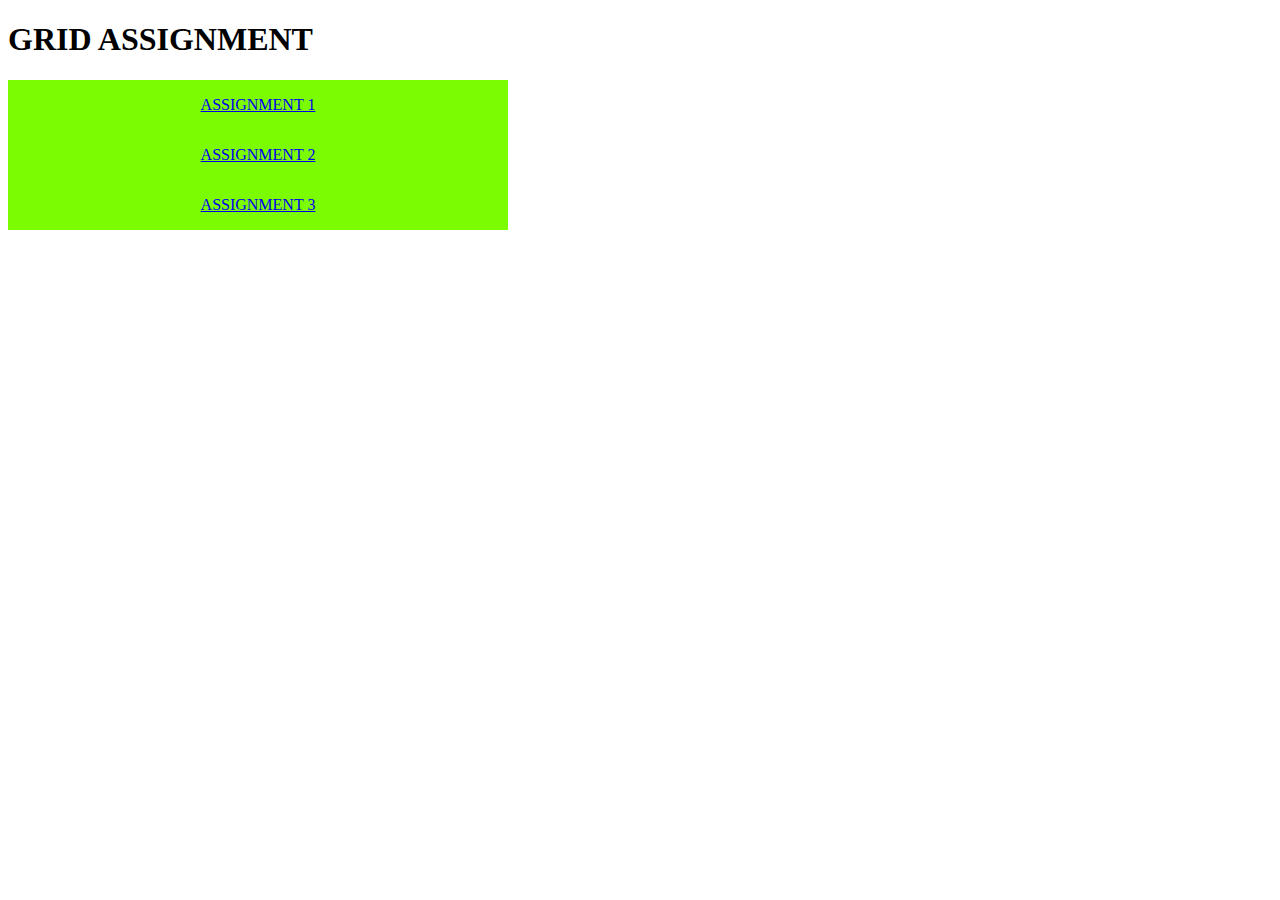
<file: index.html>
<!DOCTYPE html>
<html lang="en">
<head>
    <meta charset="UTF-8">
    <meta http-equiv="X-UA-Compatible" content="IE=edge">
    <meta name="viewport" content="width=device-width, initial-scale=1.0">
    <title>main page</title>
    <style>
        .assignment{
            background-color: lawngreen;
            font: bolder;
            text-align: center;
            width: 500px;
            line-height: 50px;
            
        }
        ul li{
            list-style-type: lower-roman;
            lighting-color: blueviolet;
            list-style-position: outside;
        }
    </style>
</head>
<body>
    <div>
    <h1>GRID ASSIGNMENT</h1>
    <div class="assignment">
  <li><a href="css/Grid Assignment 1.html">ASSIGNMENT 1</a> </li></div> </div>
  <div class="assignment">
    <li><a href="css/Grid Assignment 2.html">ASSIGNMENT 2</a> </li></div> </div>
    <div class="assignment">
        <li><a href="css/Grid Assignment 3.html">ASSIGNMENT 3</a> </li></div> </div>
    
</body>
</html>
</file>
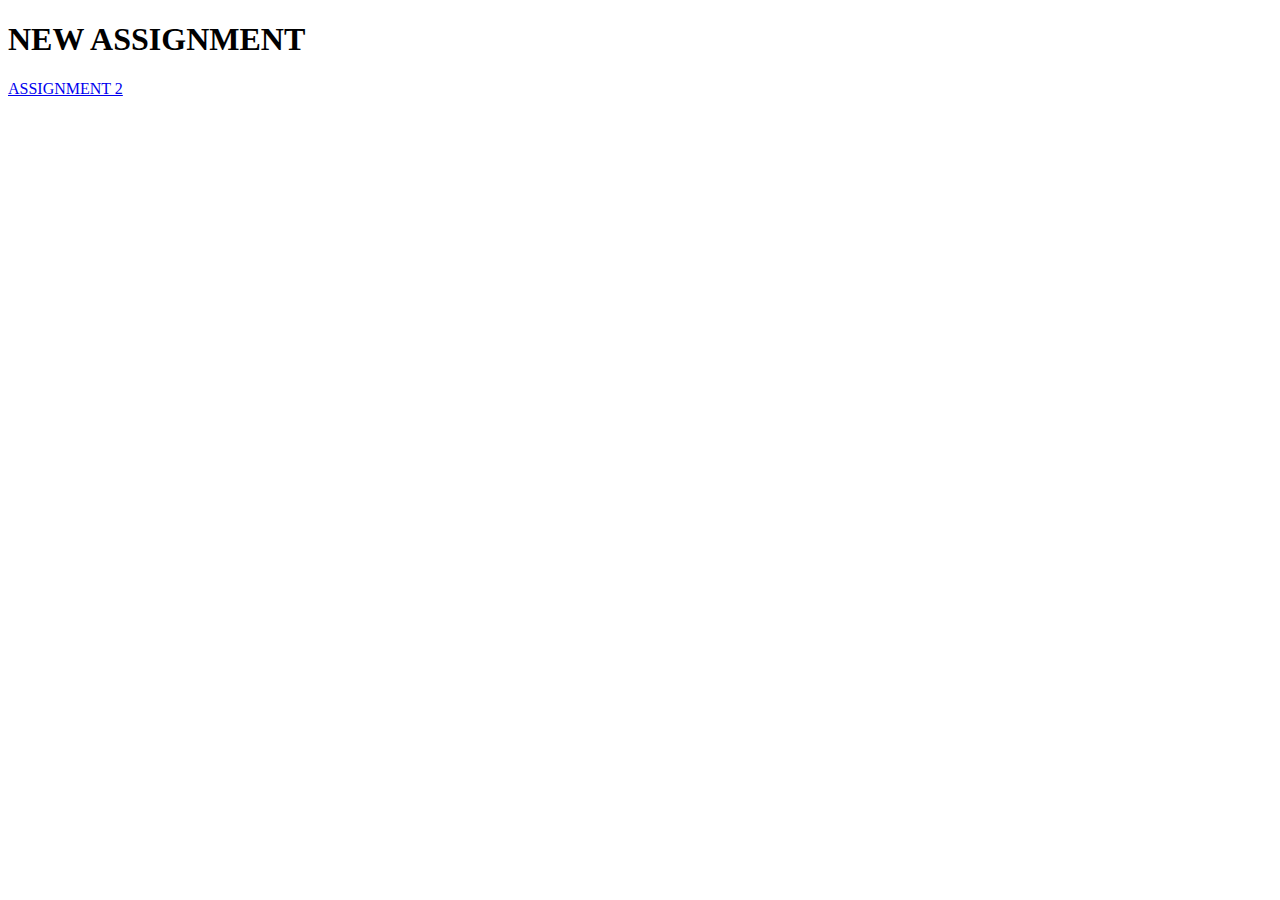
<file: css/index.html>
<!DOCTYPE html>
<html lang="en">
<head>
    <meta charset="UTF-8">
    <meta http-equiv="X-UA-Compatible" content="IE=edge">
    <meta name="viewport" content="width=device-width, initial-scale=1.0">
    <title>Document</title>
</head>
<body>
    <h1>NEW ASSIGNMENT</h1>
    <a href="/css/Assignment 2 layout.html"> ASSIGNMENT 2</a>
    
</body>
</html>
</file>
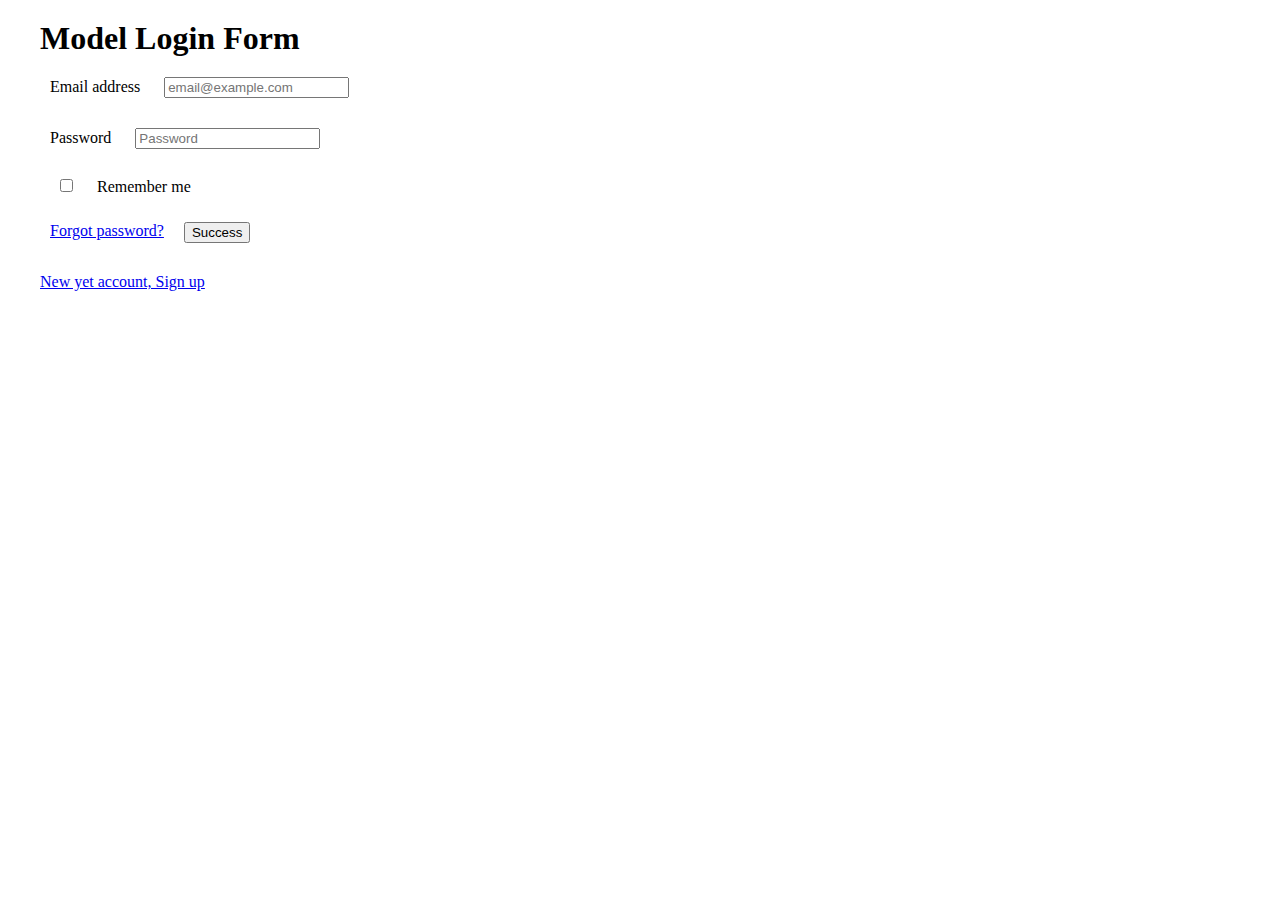
<file: Bootdtrap Assigment/bootdtrap assignment 3.html>
<!DOCTYPE html>
<html lang="en">
<head>
    <meta charset="UTF-8">
    <meta http-equiv="X-UA-Compatible" content="IE=edge">
    <meta name="viewport" content="width=device-width, initial-scale=1.0">
    <title>Document</title>
    
    <link href="https://cdn.jsdelivr.net/npm/bootstrap@5.1.3/dist/css/bootstrap.min.css"
 rel="stylesheet" integrity="sha384-1BmE4kWBq78iYhFldvKuhfTAU6auU8tT94WrHftjDbrCEXSU1oBoqyl2QvZ6jIW3" 
crossorigin="anonymous">
<script src="https://cdn.jsdelivr.net/npm/@popperjs/core@2.10.2/dist/umd/popper.min.js" integrity="sha384-7+zCNj/IqJ95wo16oMtfsKbZ9ccEh31eOz1HGyDuCQ6wgnyJNSYdrPa03rtR1zdB" 
crossorigin="anonymous"></script>
<script src="https://cdn.jsdelivr.net/npm/bootstrap@5.1.3/dist/js/bootstrap.min.js" integrity="sha384-QJHtvGhmr9XOIpI6YVutG+2QOK9T+ZnN4kzFN1RtK3zEFEIsxhlmWl5/YESvpZ13" crossorigin="anonymous"></script>
<link rel="stylesheet" href="bootdtrap assignment 3.css">
</head>
<body>
    <div class="container">
        <h1>Model Login Form</h1>
        
          <div class="mb-3">
            <label for="exampleDropdownFormEmail1" class="form-label">Email address</label>
            <input type="email" class="form-control" id="exampleDropdownFormEmail1" placeholder="email@example.com">
          </div>
          <div class="mb-3">
            <label for="exampleDropdownFormPassword1" class="form-label">Password</label>
            <input type="password" class="form-control" id="exampleDropdownFormPassword1" placeholder="Password">
          </div>
          <div class="mb-3">
            <div class="form-check">
              <input type="checkbox" class="form-check-input" id="dropdownCheck">
              <label class="form-check-label" for="dropdownCheck">
                Remember me
              </label>
            </div>
          </div>
          <div>
            <button type="button" class="btn btn-success">Success</button>   <a class="dropdown-item" href="#">Forgot password?</a></div>
        </form>
        <div class="dropdown-divider"></div>
        <a class="dropdown-item" href="#">New yet account, Sign up</a>
        
      </div>
    
</body>
</html>
</file>
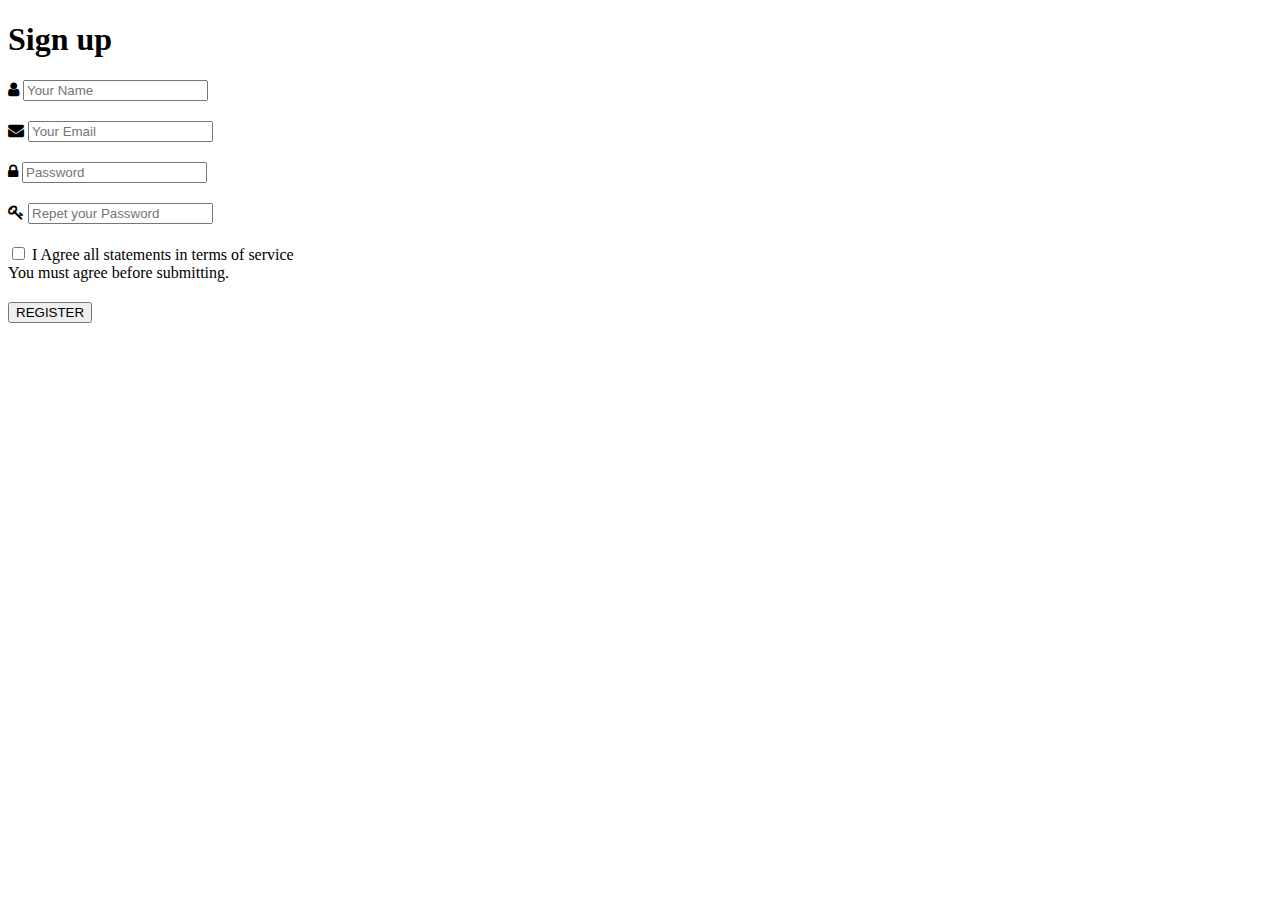
<file: Bootdtrap Assigment/bootstrap assigment.html>
<!DOCTYPE html>
<html lang="en">
<head>
    <meta charset="UTF-8">
    <meta http-equiv="X-UA-Compatible" content="IE=edge">
    <meta name="viewport" content="width=device-width, initial-scale=1.0">
    <title>Document</title>
    <link rel="stylesheet" href="bootstrap assignment.css">
    <link href="https://cdn.jsdelivr.net/npm/bootstrap@5.1.3/dist/css/bootstrap.min.css" rel="stylesheet"
     integrity="sha384-1BmE4kWBq78iYhFldvKuhfTAU6auU8tT94WrHftjDbrCEXSU1oBoqyl2QvZ6jIW3" crossorigin="anonymous">
     <script src="https://cdn.jsdelivr.net/npm/@popperjs/core@2.10.2/dist/umd/popper.min.js" 
     integrity="sha384-7+zCNj/IqJ95wo16oMtfsKbZ9ccEh31eOz1HGyDuCQ6wgnyJNSYdrPa03rtR1zdB" crossorigin="anonymous"></script>
     <script src="https://cdn.jsdelivr.net/npm/bootstrap@5.1.3/dist/js/bootstrap.min.js"
      integrity="sha384-QJHtvGhmr9XOIpI6YVutG+2QOK9T+ZnN4kzFN1RtK3zEFEIsxhlmWl5/YESvpZ13" crossorigin="anonymous"></script>
      <!-- Add icon library -->
<link rel="stylesheet" href="https://cdnjs.cloudflare.com/ajax/libs/font-awesome/4.7.0/css/font-awesome.min.css">
</head>
<body>
    <div class="container">
        <form action="#">
            <h1>Sign up</h1>
            <div class="form"><i class="fa fa-user"></i> 
                <input type=""  placeholder="Your Name"></div>
                <div class="form"><i class="fa fa-envelope"></i>
                    <input type=""  placeholder="Your Email"></div>
                    <div class="form"><i class="fa fa-lock"></i>
                        <input type=""  placeholder="Password"></div>
                        <div class="form"><i class="fa fa-key"></i>
                            <input type=""  placeholder="Repet your Password"></div>
                            <div class="form-check">
                                <input class="form-check-input" type="checkbox" value="" id="invalidCheck" required>
                                <label class="form-check-label" for="invalidCheck">
                                 I Agree all statements in terms of service
                                </label>
                                <div class="invalid-feedback">
                                  You must agree before submitting.
                                </div>
                                <div class="form">
                                    <button class="btn btn-primary" type="submit">REGISTER</button>
                                  </div>
            
        </form>
    </div>
</body>
</html>
</file>
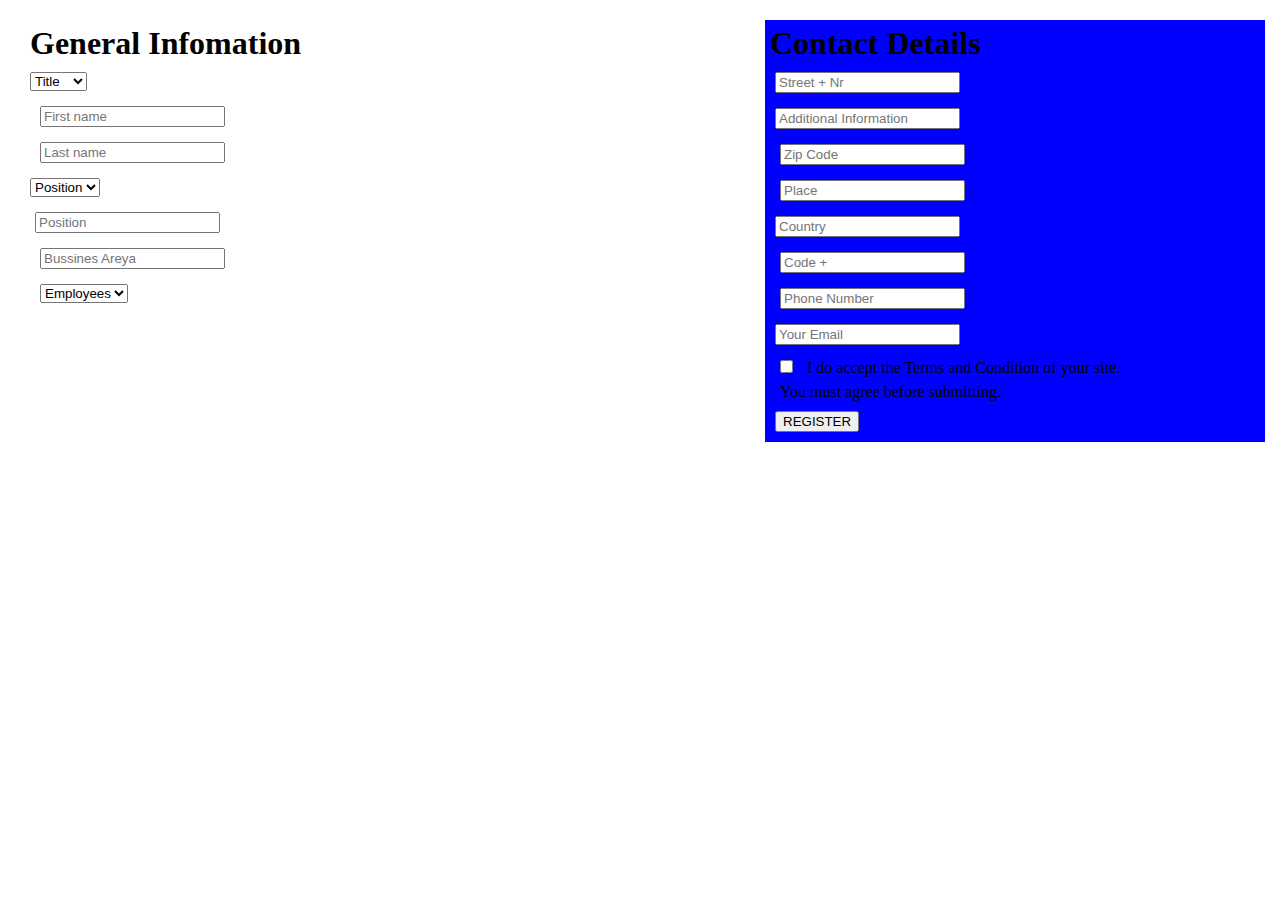
<file: Bootdtrap Assigment/bootstrap assignment 2.html>
<!DOCTYPE html>
<html lang="en">
<head>
    <meta charset="UTF-8">
    <meta http-equiv="X-UA-Compatible" content="IE=edge">
    <meta name="viewport" content="width=device-width, initial-scale=1.0">
    <title>Document</title>

    <link href="https://cdn.jsdelivr.net/npm/bootstrap@5.1.3/dist/css/bootstrap.min.css"
 rel="stylesheet" integrity="sha384-1BmE4kWBq78iYhFldvKuhfTAU6auU8tT94WrHftjDbrCEXSU1oBoqyl2QvZ6jIW3" 
crossorigin="anonymous">
<script src="https://cdn.jsdelivr.net/npm/@popperjs/core@2.10.2/dist/umd/popper.min.js" integrity="sha384-7+zCNj/IqJ95wo16oMtfsKbZ9ccEh31eOz1HGyDuCQ6wgnyJNSYdrPa03rtR1zdB" 
crossorigin="anonymous"></script>
<script src="https://cdn.jsdelivr.net/npm/bootstrap@5.1.3/dist/js/bootstrap.min.js" integrity="sha384-QJHtvGhmr9XOIpI6YVutG+2QOK9T+ZnN4kzFN1RtK3zEFEIsxhlmWl5/YESvpZ13" crossorigin="anonymous"></script>
<link rel="stylesheet" href="bootstrap assignment 2.css">
</head>
</body>
   <form action="#">
<div class="container">
    <div class="general">
        <h1>General Infomation</h1>
      
        <select class="form-select" aria-label="Default select example">
            <option selected>Title</option>
            <option value="1">One</option>
            <option value="2">Two</option>
            <option value="3">Three</option>
          </select>
          <div class="row g-3">
            <div class="col">
              <input type="text" class="form-control" placeholder="First name" aria-label="First name">
            </div>
            <div class="col">
              <input type="text" class="form-control" placeholder="Last name" aria-label="Last name">
            </div>
          </div>
          <select class="form-select" aria-label="Default select example">
            <option selected>Position</option>
            <option value="1">One</option>
            <option value="2">Two</option>
            <option value="3">Three</option>
          </select>
          <div class="col">
            <input type="text" class="form-control" placeholder="Position" aria-label="Position">
          </div>
          <div class="row g-3">
            <div class="col">
              <input type="text" class="form-control" placeholder="Bussines Areya" aria-label="Bussines Areya">
            </div>
            <div class="col">
                <select class="form-select" aria-label="Default select example">
                    <option selected>Employees</option>
                    <option value="1">One</option>
                    <option value="2">Two</option>
                    <option value="3">Three</option>
                  </select>
            </div>
          </div>

    </div>
    <div class="contact">
        <h1>Contact Details</h1>
        <div class="col">
            <input type="text" class="form-control" placeholder="Street + Nr" aria-label="Street + Nr">
          </div>
          <div class="col">
            <input type="text" class="form-control" placeholder="Additional Information" aria-label="Additional Information">
          </div>
          <div class="row g-3">
            <div class="col">
              <input type="text" class="form-control" placeholder="Zip Code" aria-label="Zip Code">
            </div>
            <div class="col">
              <input type="text" class="form-control" placeholder="Place" aria-label="Place">
            </div>
          </div>
          <div class="col">
            <input type="text" class="form-control" placeholder="Country" aria-label="Country">
          </div>
          <div class="row g-3">
            <div class="col">
              <input type="text" class="form-control" placeholder="Code +" aria-label="Code +">
            </div>
            <div class="col">
              <input type="text" class="form-control" placeholder="Phone Number" aria-label="Phone Number">
            </div>
          </div>
          <div class="col">
            <input type="text" class="form-control" placeholder="Your Email" aria-label="Your Email">
          </div>
          <div class="col-12">
            <div class="form-check">
              <input class="form-check-input" type="checkbox" value="" id="invalidCheck" required>
              <label class="form-check-label" for="invalidCheck">
                I do accept the Terms and Condition of your site.
              </label>
              <div class="invalid-feedback">
                You must agree before submitting.
              </div>
            </div>
          </div>
          <div class="col-12">
            <button class="btn btn-light" type="submit">REGISTER</button>
          </div>




    </div>
</div>
</form>
    
</body>
</html>
</file>
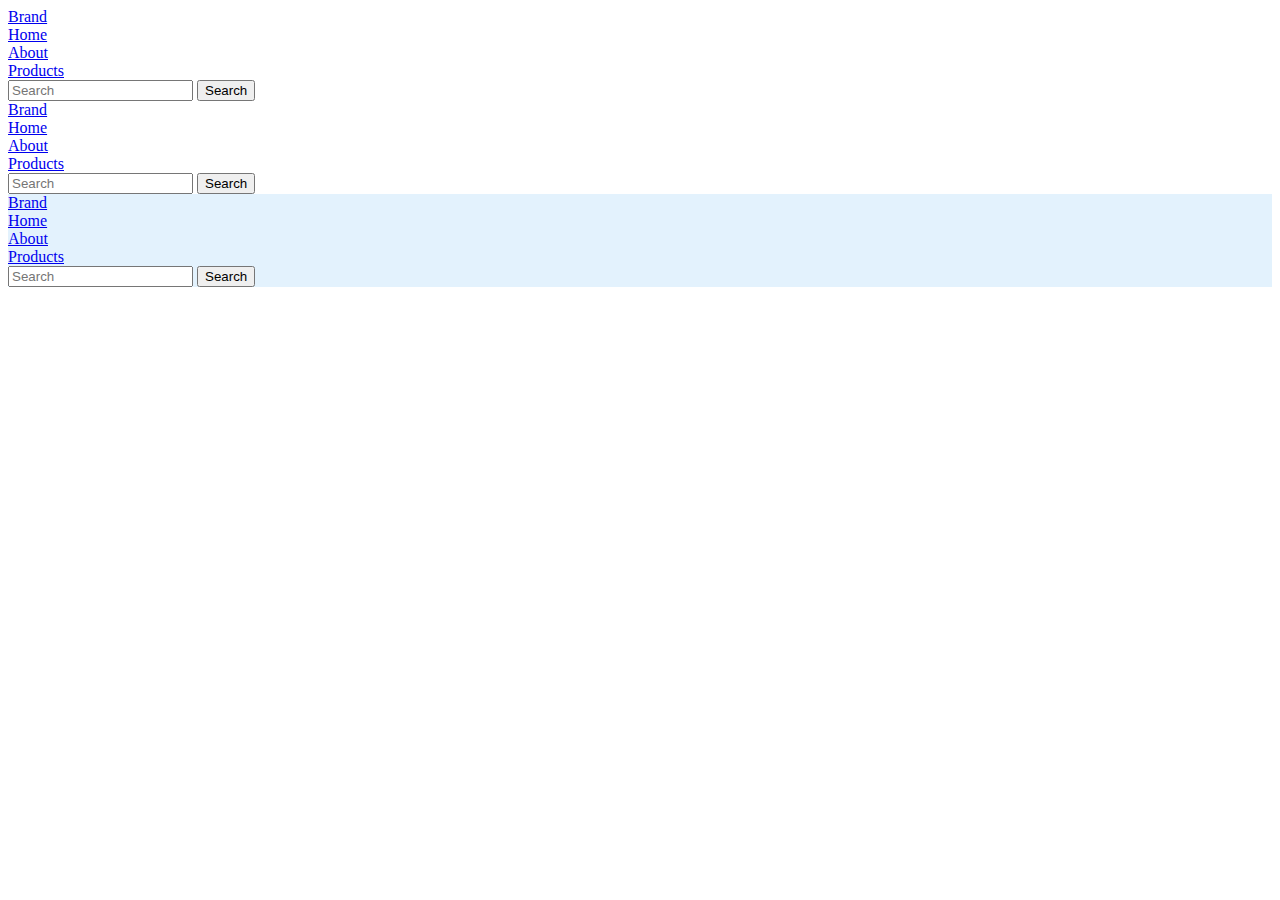
<file: Bootstrap Assigment/bootstrap assignment  5.html>
<!DOCTYPE html>
<html lang="en">
<head>
    <meta charset="UTF-8">
    <meta http-equiv="X-UA-Compatible" content="IE=edge">
    <meta name="viewport" content="width=device-width, initial-scale=1.0">
    <title>Document</title>
    <link href="https://cdn.jsdelivr.net/npm/bootstrap@5.1.3/dist/css/bootstrap.min.css" rel="stylesheet" 
    integrity="sha384-1BmE4kWBq78iYhFldvKuhfTAU6auU8tT94WrHftjDbrCEXSU1oBoqyl2QvZ6jIW3" crossorigin="anonymous">

    <script src="https://cdn.jsdelivr.net/npm/bootstrap@5.1.3/dist/js/bootstrap.bundle.min.js" 
    integrity="sha384-ka7Sk0Gln4gmtz2MlQnikT1wXgYsOg+OMhuP+IlRH9sENBO0LRn5q+8nbTov4+1p" crossorigin="anonymous"></script>

</head>
<body>
    <nav class="navbar navbar-dark bg-dark">
        <li class="nav-item">
            <a class="nav-link active" aria-current="page" href="#">Brand</a>
          </li>
          <li class="nav-item">
            <a class="nav-link" href="#">Home</a>
          </li>
          <li class="nav-item">
            <a class="nav-link" href="#">About</a>
          </li>
          <li class="nav-item">
            <a class="nav-link" href="#">Products</a>
          </li>
          <form class="d-flex">
            <input class="form-control me-2" type="search" placeholder="Search" aria-label="Search">
            <button class="btn btn-outline-success" type="submit">Search</button>
          </form>
      </nav>
      
      <nav class="navbar navbar-dark bg-primary">
        <li class="nav-item">
            <a class="nav-link active" aria-current="page" href="#">Brand</a>
          </li>
          <li class="nav-item">
            <a class="nav-link" href="#">Home</a>
          </li>
          <li class="nav-item">
            <a class="nav-link" href="#">About</a>
          </li>
          <li class="nav-item">
            <a class="nav-link" href="#">Products</a>
          </li>
          <form class="d-flex">
            <input class="form-control me-2" type="search" placeholder="Search" aria-label="Search">
            <button class="btn btn-outline-success" type="submit">Search</button>
          </form>
      </nav>
      
      <nav class="navbar navbar-light" style="background-color: #e3f2fd;">
        <li class="nav-item">
            <a class="nav-link active" aria-current="page" href="#">Brand</a>
          </li>
          <li class="nav-item">
            <a class="nav-link" href="#">Home</a>
          </li>
          <li class="nav-item">
            <a class="nav-link" href="#">About</a>
          </li>
          <li class="nav-item">
            <a class="nav-link" href="#">Products</a>
          </li>
          <form class="d-flex">
            <input class="form-control me-2" type="search" placeholder="Search" aria-label="Search">
            <button class="btn btn-outline-success" type="submit">Search</button>
          </form>
      </nav>
</body>
</html>
</file>
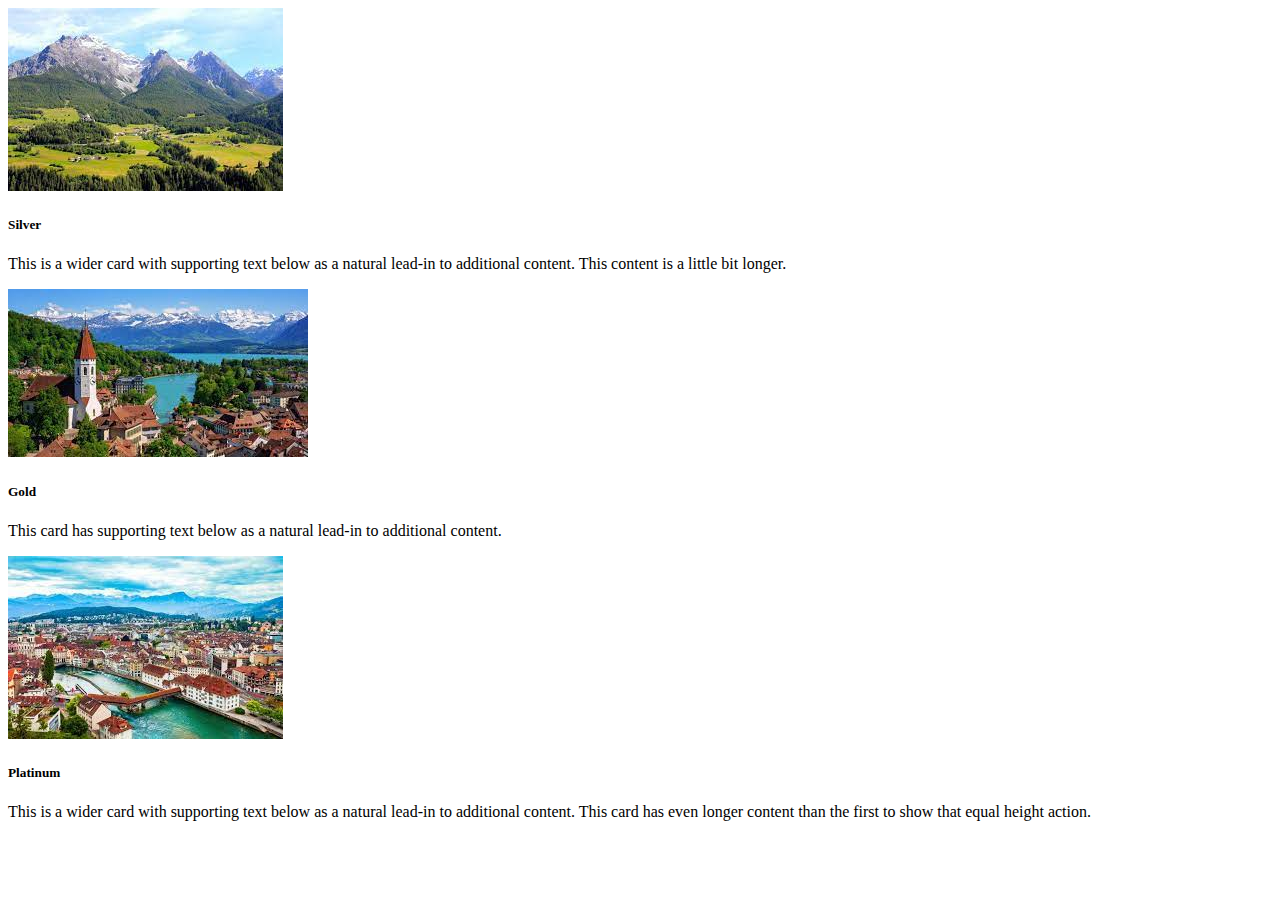
<file: Bootstrap Assigment/bootstrap assignment 6.html>
<!DOCTYPE html>
<html lang="en">
<head>
    <meta charset="UTF-8">
    <meta http-equiv="X-UA-Compatible" content="IE=edge">
    <meta name="viewport" content="width=device-width, initial-scale=1.0">
    <title>Document</title>
    <link href="https://cdn.jsdelivr.net/npm/bootstrap@5.1.3/dist/css/bootstrap.min.css" rel="stylesheet" 
    integrity="sha384-1BmE4kWBq78iYhFldvKuhfTAU6auU8tT94WrHftjDbrCEXSU1oBoqyl2QvZ6jIW3" crossorigin="anonymous">

    <script src="https://cdn.jsdelivr.net/npm/bootstrap@5.1.3/dist/js/bootstrap.bundle.min.js" 
    integrity="sha384-ka7Sk0Gln4gmtz2MlQnikT1wXgYsOg+OMhuP+IlRH9sENBO0LRn5q+8nbTov4+1p" crossorigin="anonymous"></script>


</head>
<div class="row row-cols-1 row-cols-md-3 g-4">
    <div class="col">
      <div class="card h-100">
        <img src="/images/boot.jpg" class="card-img-top" alt="...">
        <div class="card-body">
          <h5 class="card-title">Silver</h5>
          <p class="card-text">This is a wider card with supporting text below as a natural lead-in to additional content. This content is a little bit longer.</p>
        </div>
        <div class="card-footer">
          <small class="text-muted"></small>
        </div>
      </div>
    </div>
    <div class="col">
      <div class="card h-100">
        <img src="/images/booot.jpg" class="card-img-top" alt="...">
        <div class="card-body">
          <h5 class="card-title">Gold</h5>
          <p class="card-text">This card has supporting text below as a natural lead-in to additional content.</p>
        </div>
        <div class="card-footer">
          <small class="text-muted"></small>
        </div>
      </div>
    </div>
    <div class="col">
      <div class="card h-100">
        <img src="/images/boooot.jpg" class="card-img-top" alt="...">
        <div class="card-body">
          <h5 class="card-title">Platinum</h5>
          <p class="card-text">This is a wider card with supporting text below as a natural lead-in to additional content. This card has even longer content than the first to show that equal height action.</p>
        </div>
        <div class="card-footer">
          <small class="text-muted"></small>
        </div>
      </div>
    </div>
  </div>
<body>
    
</body>
</html>
</file>
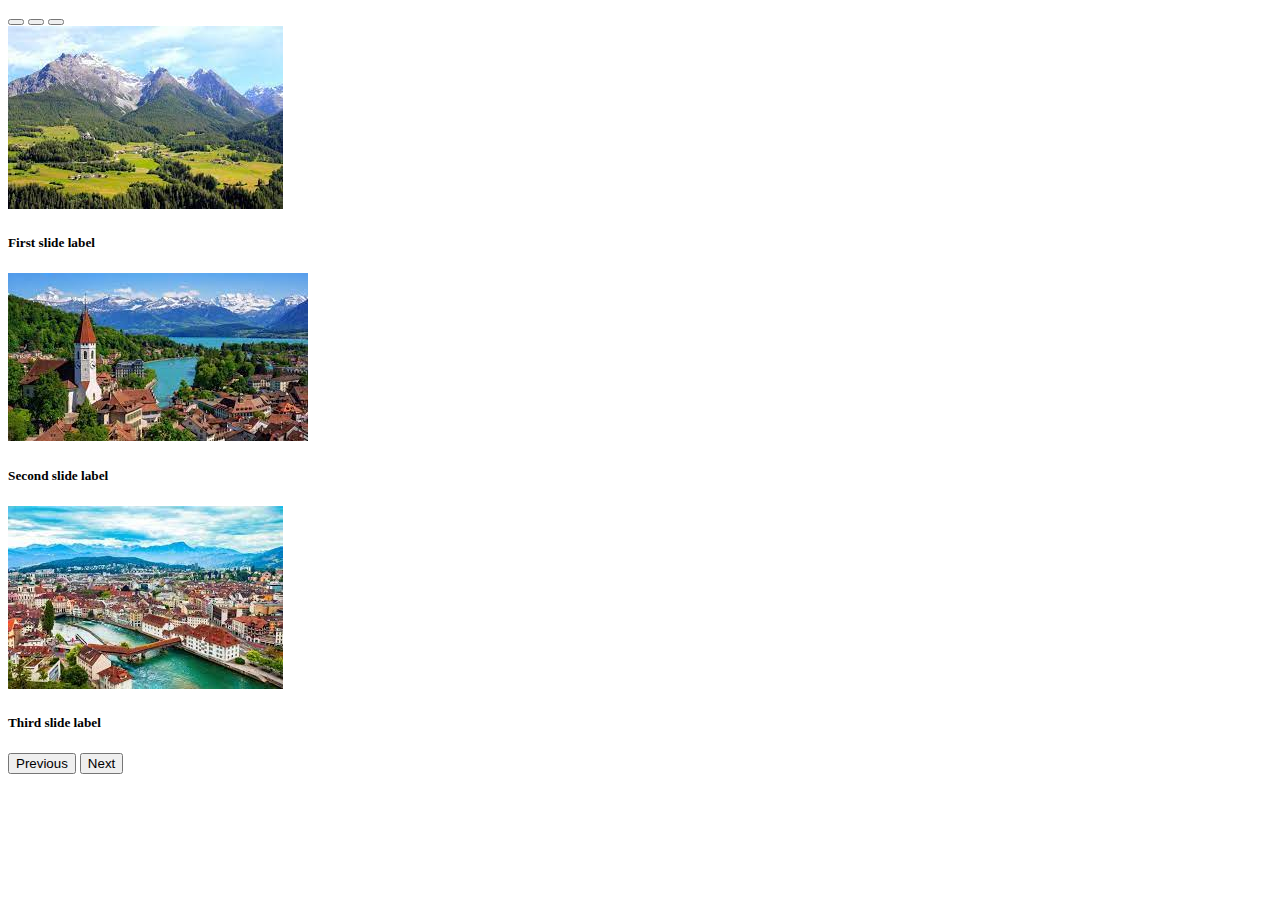
<file: Bootstrap Assigment/bootstrap assignment 7.html>
<!DOCTYPE html>
<html lang="en">
<head>
    <meta charset="UTF-8">
    <meta http-equiv="X-UA-Compatible" content="IE=edge">
    <meta name="viewport" content="width=device-width, initial-scale=1.0">
    <title>Document</title>
    <link href="https://cdn.jsdelivr.net/npm/bootstrap@5.1.3/dist/css/bootstrap.min.css" rel="stylesheet" 
    integrity="sha384-1BmE4kWBq78iYhFldvKuhfTAU6auU8tT94WrHftjDbrCEXSU1oBoqyl2QvZ6jIW3" crossorigin="anonymous">

    <script src="https://cdn.jsdelivr.net/npm/bootstrap@5.1.3/dist/js/bootstrap.bundle.min.js" 
    integrity="sha384-ka7Sk0Gln4gmtz2MlQnikT1wXgYsOg+OMhuP+IlRH9sENBO0LRn5q+8nbTov4+1p" crossorigin="anonymous"></script>

</head>
<body>
    <div id="carouselExampleCaptions" class="carousel slide" data-bs-ride="carousel">
        <div class="carousel-indicators">
          <button type="button" data-bs-target="#carouselExampleCaptions" data-bs-slide-to="0" class="active" aria-current="true" aria-label="Slide 1"></button>
          <button type="button" data-bs-target="#carouselExampleCaptions" data-bs-slide-to="1" aria-label="Slide 2"></button>
          <button type="button" data-bs-target="#carouselExampleCaptions" data-bs-slide-to="2" aria-label="Slide 3"></button>
        </div>
        <div class="carousel-inner">
          <div class="carousel-item active">
            <img src="/images/boot.jpg" class="d-block w-500" alt="...">
            <div class="carousel-caption d-none d-md-block">
              <h5>First slide label</h5>
             
            </div>
          </div>
          <div class="carousel-item">
            <img src="/images/booot.jpg" class="d-block w-500" alt="...">
            <div class="carousel-caption d-none d-md-block">
              <h5>Second slide label</h5>
            
            </div>
          </div>
          <div class="carousel-item">
            <img src="/images/boooot.jpg" class="d-block w-500" alt="...">
            <div class="carousel-caption d-none d-md-block">
              <h5>Third slide label</h5>
              
            </div>
          </div>
        </div>
        <button class="carousel-control-prev" type="button" data-bs-target="#carouselExampleCaptions" data-bs-slide="prev">
          <span class="carousel-control-prev-icon" aria-hidden="true"></span>
          <span class="visually-hidden">Previous</span>
        </button>
        <button class="carousel-control-next" type="button" data-bs-target="#carouselExampleCaptions" data-bs-slide="next">
          <span class="carousel-control-next-icon" aria-hidden="true"></span>
          <span class="visually-hidden">Next</span>
        </button>
      </div>
</body>
</html>
</file>
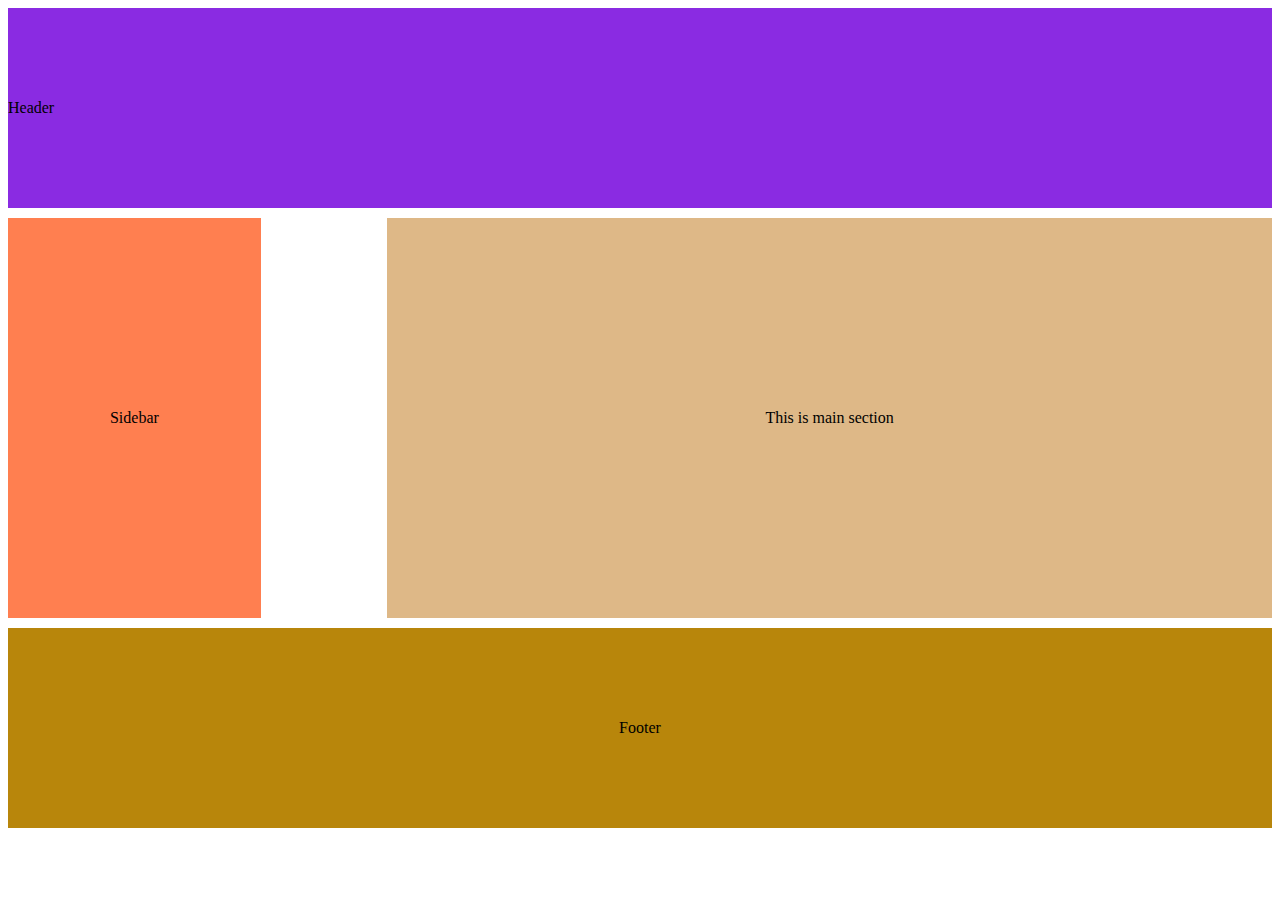
<file: css/Assignment 1.html>
<html lang="en">
<head>
    <meta charset="UTF-8">
    <meta http-equiv="X-UA-Compatible" content="IE=edge">
    <meta name="viewport" content="width=device-width, initial-scale=1.0">
    <title>Assinment 1</title>
    <link rel="stylesheet" href="layout1.css">
</head>
<body>
    <div>
        <div class="Header">Header</div>

        <div class="sidebar"> Sidebar </div>

        <div class="section">This is main section </div>

        <div class="footer">Footer</div>

        </div>

    

</body>
</html>
</file>
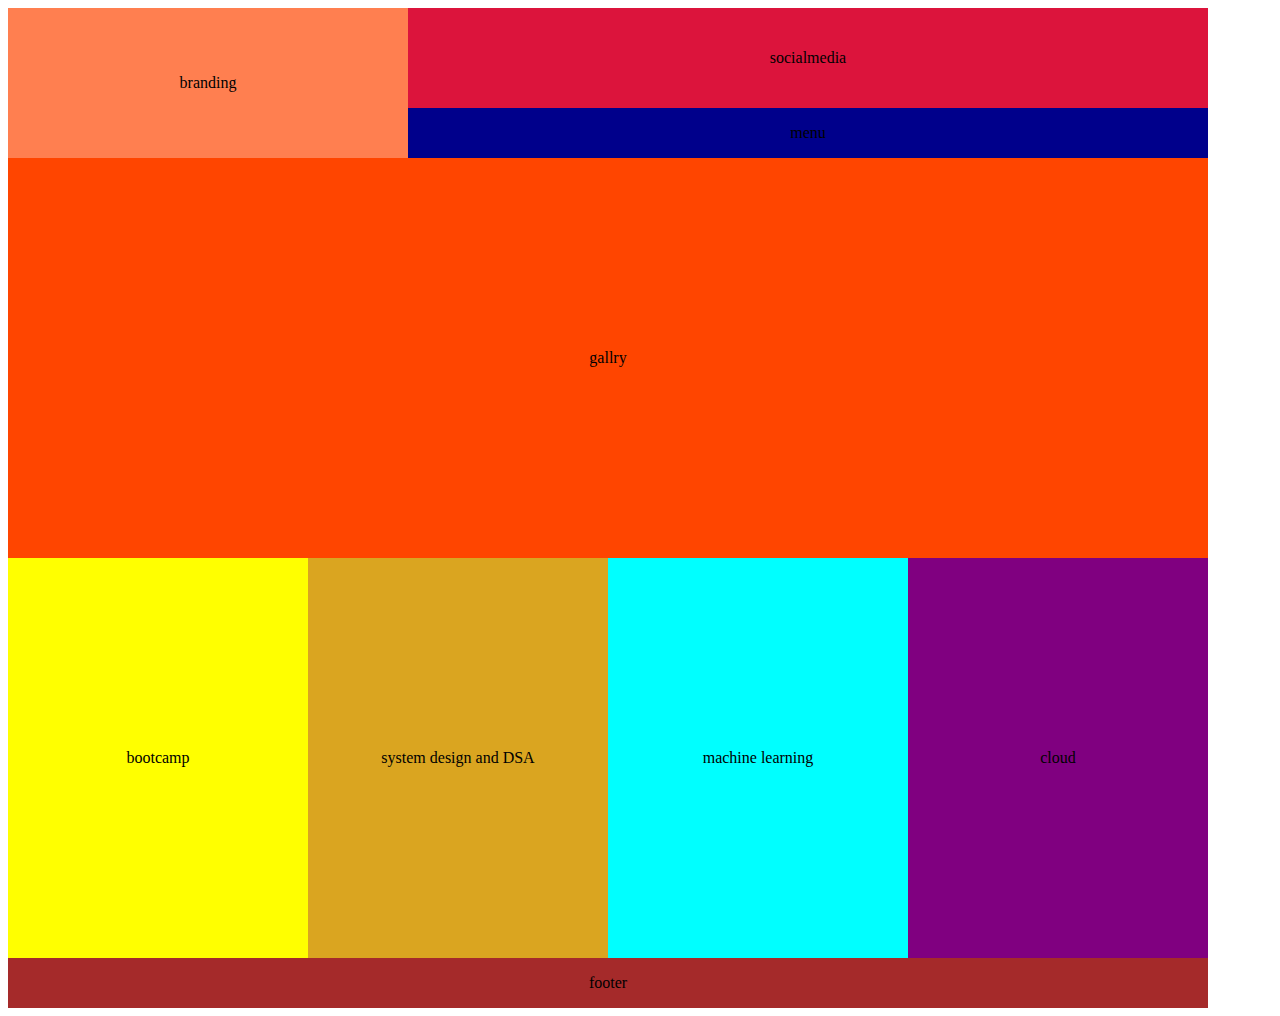
<file: css/Assignment 2 layout.html>
<!DOCTYPE html>
<html lang="en">
<head>
    <meta charset="UTF-8">
    <meta http-equiv="X-UA-Compatible" content="IE=edge">
    <meta name="viewport" content="width=device-width, initial-scale=1.0">
    <title>Document</title>
    <link rel="stylesheet" href="Assignment layout 2.css">
</head>
<body>
         <div class="main">
            <div class="header">
                <div class="branding">branding</div>
                <div class="socialmedia">socialmedia</div>
            <div class="menu">menu</div>
            </div>
            <div class="container">
                <div class="gallary">gallry</div>
                <div class="courses">
                    <div class="bootcamp">bootcamp</div>
                    <div class="cloud">cloud</div>
                    <div class="machine">machine learning</div>
                    <div class="system">system design and DSA</div>
        </div>
            </div>
            <div class="footer">footer</div></div>
         
         
        
         
         

        
        

    
    
</body>
</html>
</file>
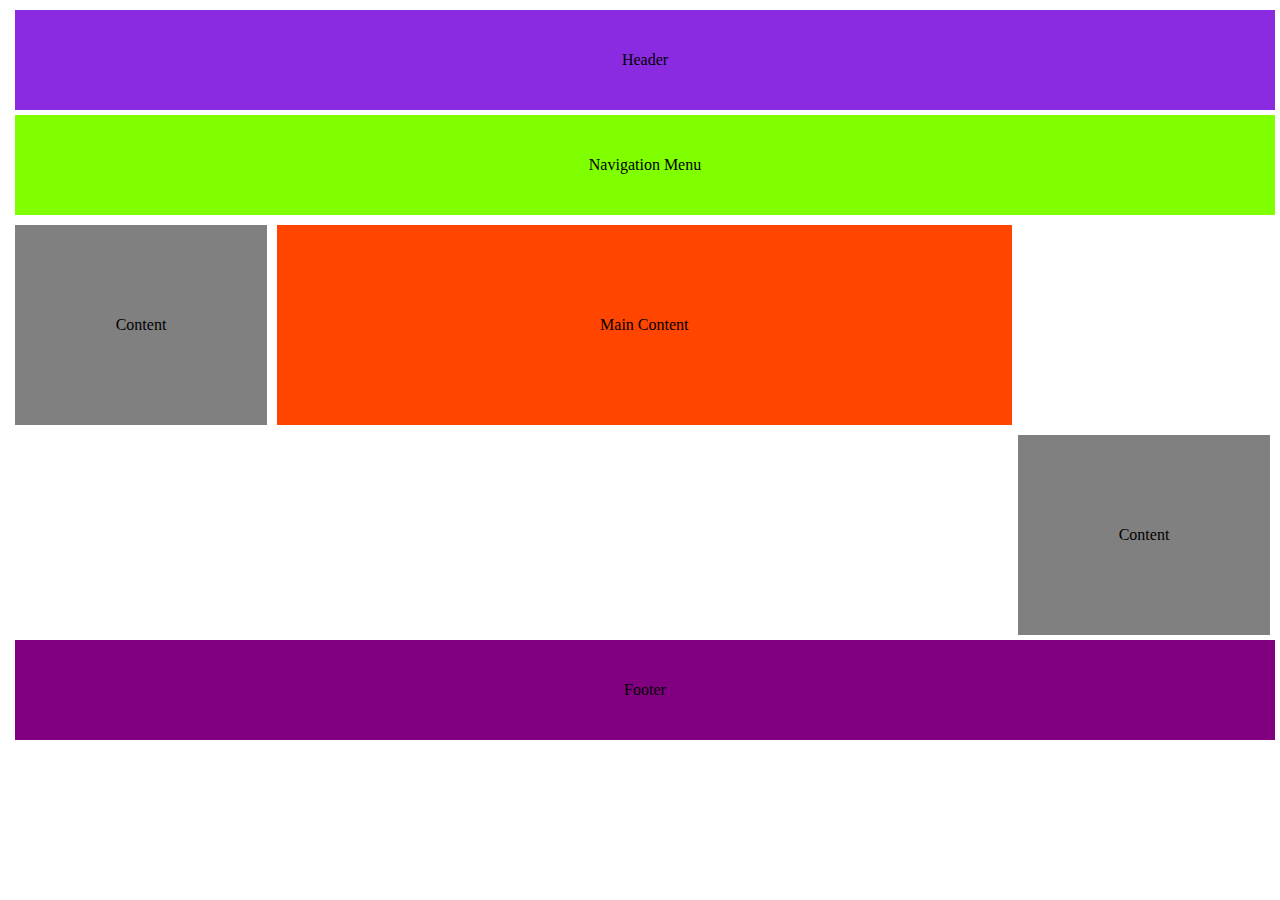
<file: css/Assignment 2.html>
<html lang="en">
<head>
    <meta charset="UTF-8">
    <meta http-equiv="X-UA-Compatible" content="IE=edge">
    <meta name="viewport" content="width=device-width, initial-scale=1.0">
    <title>Assignment 2</title>
    <link rel="stylesheet" href="Layout 2.css">
</head>
<body>
    <div class="header">Header </div>
    <div class="menu"> Navigation Menu </div>
    <div class="content1">Content</div>
    <div class="main">Main Content</div>
    <div class="content2">Content</div>
    <div class="footer">Footer</div>

    
</body>
</html>
</file>
<file: Bootdtrap Assigment/bootdtrap assignment 3.css>
*{
    margin: 10px;
    padding: 10px3;
}
.container{
    width: 60%;
    height: 60%;
}
.dropdown-item{
    overflow: auto;
    float: left;
}
</file>
<file: css/layout1.css>
.header{
    background-color: blueviolet;
    line-height: 200px;
    width: 100%;
    margin-bottom: 10px;
}
.sidebar{
    background-color: coral;
    line-height: 400px;
    width: 20%;
    text-align: center;
    float: left;
    margin-bottom: 10px;

}
.section{
    background-color: burlywood;
    line-height: 400px;
    width: 70%;
    text-align: center;
    float: right;
    margin-bottom: 10px;

}
.footer{
    background-color: darkgoldenrod;
    line-height: 200px;
    width: 100%;
    text-align: center;
    clear: both;
}
.{
    margin: 0%;
    padding: 0%;
}
</file>
<file: css/Assignment layout 2.css>
.main{
    background-color: red;
    width: 1200px;
    height: 1000px;
    text-align: center;
    overflow: auto;
    float: none;
}
.header{
    background-color: aqua;
    width: 1200px;
    line-height:150px;;
    text-align:center;
    float: none;
    overflow: auto;
    
    }
.container{
    background-color: blueviolet;
    width: 1200px;
    line-height: 800px;
    text-align: center;
    overflow: auto;
    float: none;
}
.footer{
    background-color: brown;
    width: 1200px;
    line-height: 50px;
    text-align: center;
    overflow: auto;
    float: none;
}
.branding{
    background-color: coral;
    width: 400px;
    line-height: 150px;
    text-align: center;
    overflow: auto;
    float: left;
}
.socialmedia{
    background-color: crimson;
    width: 800px;
    line-height: 100px;
    text-align: center;
    overflow: auto;
    float: right;
}
.menu{
    background-color: darkblue;
    width: 800px;
    line-height: 50px;
    text-align: center;
    overflow: auto;
    float: right;
}
.gallary{
    background-color: orangered;
    width: 1200px;
    line-height: 400px;
    text-align: center;
    overflow: auto;
    float: none;}
    .courses{

        background-color: darkgreen;
        width: 1200px;
        line-height: 400px;
        overflow: auto;
        float: none;
    }
.bootcamp{
    background-color:yellow;
    width: 300px;
    line-height: 400px;
    overflow: auto;
    float: left;
    text-align: center;
}
.cloud{
    background-color:purple;
    width: 300px;
    line-height: 400px;
    overflow: auto;
    float: right;
    text-align: center;
}
.machine{
    background-color:cyan;
    width: 300px;
    line-height: 400px;
    overflow: auto;
    float: right;
    text-align: center;
}
.system{
    background-color:goldenrod;
    width: 300px;
    line-height: 400px;
    overflow: auto;
    float: right;
    text-align: center;
}
</file>
<file: css/Layout 2.css>
.header{
    background-color: blueviolet;
    line-height: 100px;
    width: 100%;
    text-align: center;
     
}
.menu{
    background-color: chartreuse;
    line-height: 100px;
    width: 100%;
    text-align: center;
}
section{
    line-height: 200px;
    width: 100%;

}
.content1{
    background-color: grey;
    line-height: 200px;
    width: 20%;
    float: left;
    text-align: center;
}
.main{
    background-color: orangered;
    line-height: 200px;
    width: 58.3%;
    text-align: center;
    overflow: auto;
    float: left;

}
.content2{
    background-color: gray;
    line-height: 200px;
    width: 20%;
    float: right;
    text-align: center;
    overflow: auto;
    margin-right: 0%;
    
}
.footer{
    background-color: purple;
    line-height: 100px;
    width: 100%;
    text-align: center;
    clear: both;

}

*{
    margin: 5px;
    padding: 0%;
}
</file>
<file: Bootdtrap Assigment/bootstrap assignment.css>
.form{
    margin-top: 20px;
    margin-bottom: 20px;
    width: auto;
}
.container{
    margin-top: 10px;
}
</file>
<file: Bootdtrap Assigment/bootstrap assignment 2.css>
*{margin: 5px;}
.container{
    margin-top: 10px;
    margin-bottom: 10px;
    width: 100%;
    height: 90%;
    box-shadow: 10px rosybrown;
    border: 10px beige;
}
.general{
    width: 40%;
    height: 90%;
    float: left;
    

}

.contact{
    float: right;
    width: 40%;
    height: 90%;
    background-color: blue;
    overflow: auto;
}
</file>
